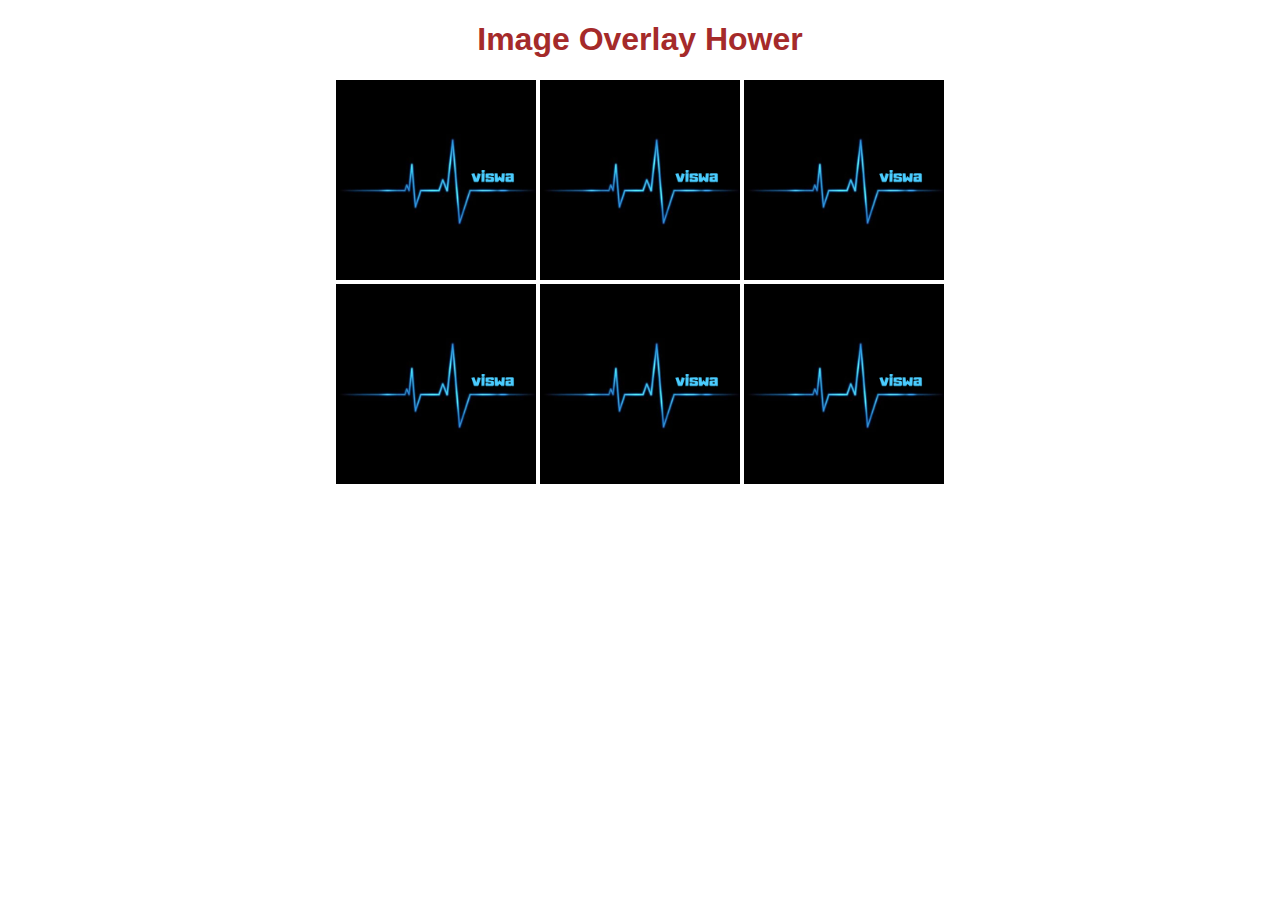
<file: index.html>
<!DOCTYPE html>
<html lang="en">
<head>
    <meta charset="UTF-8">
    <meta http-equiv="X-UA-Compatible" content="IE=edge">
    <meta name="viewport" content="width=device-width, initial-scale=1.0">
    <link rel="stylesheet" href="hower.css"/>

    <title>Document</title>
</head>
<body>
    <h1 class="title" align="center "> Image Overlay Hower</h1>

    <div align="center">
        <div>
            <div class="container">
                <img src="viswa.jpg" alt="img" class="image">
                <div class="overlay  overlayleft">
                    <div class="text">
                        left
                    </div>
                </div>
            </div>
            <div class="container">
                <img src="viswa.jpg" alt="img" class="image">
                <div class="overlay  overlayright">
                    <div class="text">
                        right
                    </div>
                </div>
            </div>
            <div class="container">
                <img src="viswa.jpg" alt="img" class="image">
                <div class="overlay  overlayfade">
                    <div class="text">
                        fade
                    </div>
                </div>
            </div>
        </div>
        <div>
            <div class="container">
                <img src="viswa.jpg" alt="img" class="image">
                <div class="overlay  overlaytop">
                    <div class="text">
                        top
                    </div>
                </div>
            </div>
            <div class="container">
                <img src="viswa.jpg" alt="img" class="image">
                <div class="overlay  overlaybottom">
                    <div class="text">
                        bottom
                    </div>
                </div>
            </div>
            <div class="container">
                <img src="viswa.jpg" alt="img" class="image">
                <div class="overlay  overlaycross">
                    <div class="text">
                        cross
                    </div>
                </div>
            </div>
        </div>
    </div>
</body>
</html>
</file>
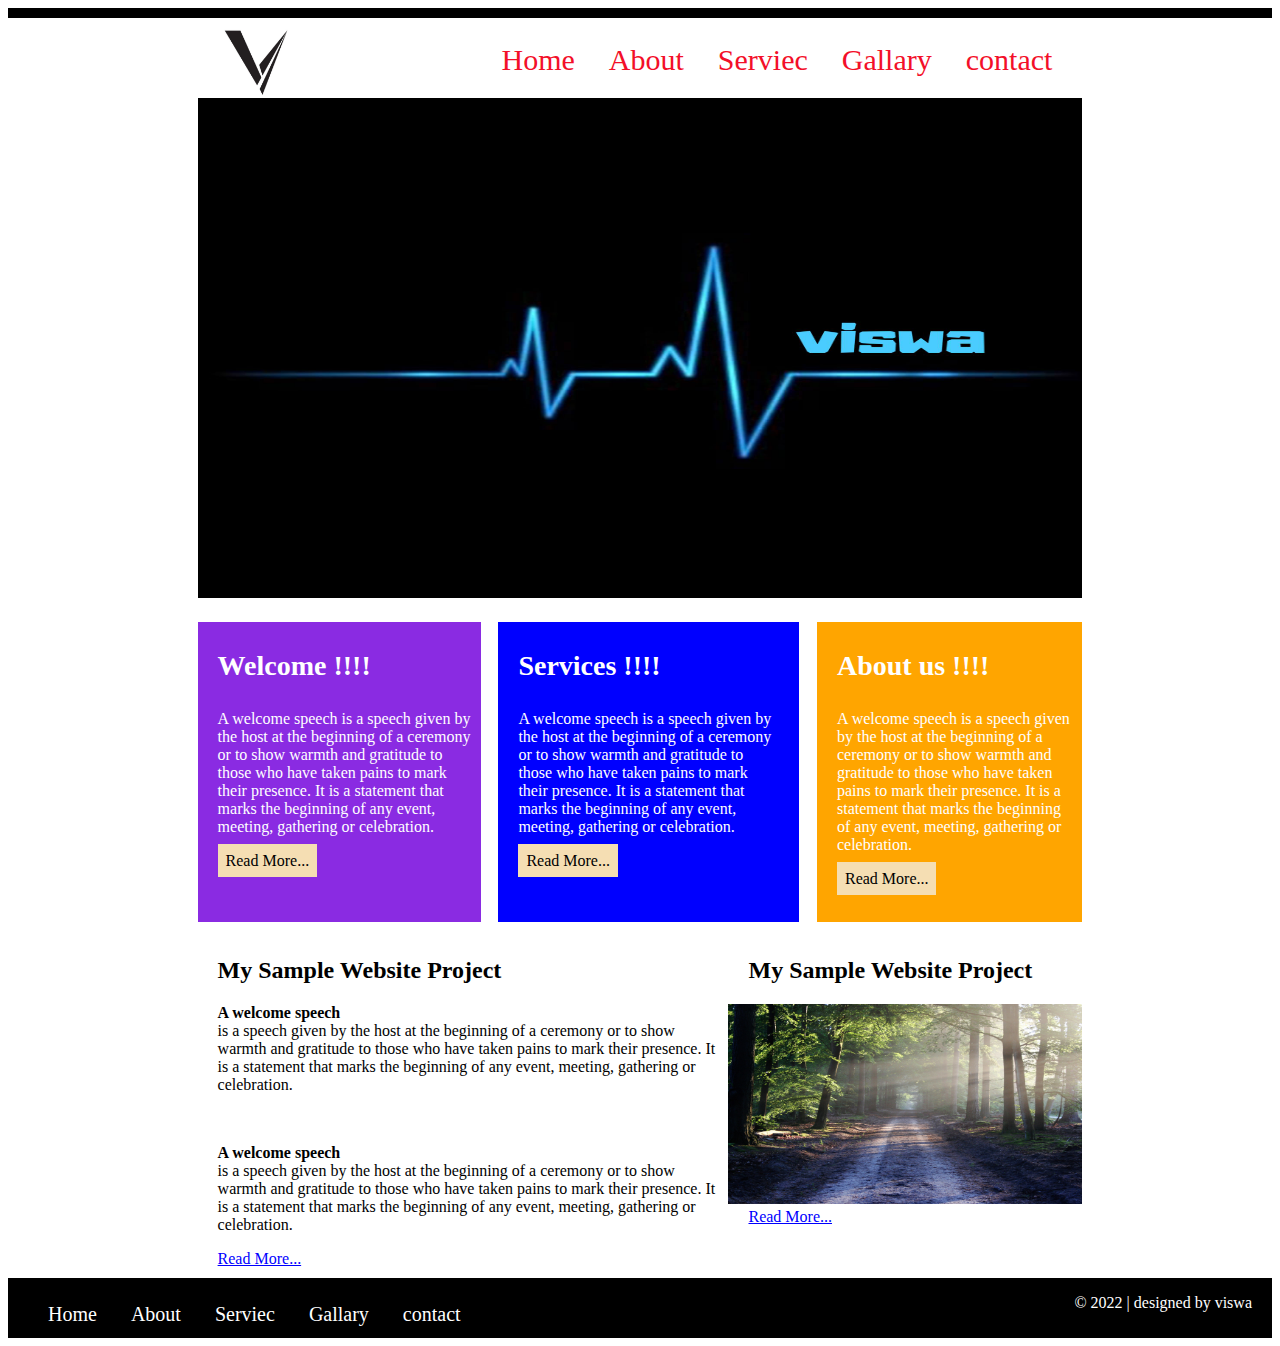
<file: home.html>
<!DOCTYPE html>
<html lang="en">
<head>
    <meta charset="UTF-8">
    <meta http-equiv="X-UA-Compatible" content="IE=edge">
    <meta name="viewport" content="width=device-width, initial-scale=1.0">
    <link rel="stylesheet" href="style.css"/>
    
    <title>rug</title>
</head>
<body>
    <div id="topbar">
    </div>

    <div id="container">
        <div id="header">
            <img src="logo.png"/>
            <ul>
                <li><a href="#">Home</a></li>
                <li><a href="#">About</a></li>
                <li><a href="#">Serviec</a></li>
                <li><a href="#">Gallary</a></li>
                <li><a href="#">contact</a></li>
            </ul>
        </div>

        <div id="banner">
                <img src="viswa.jpg">
                <div id="note">
                    
                </div>
        </div>

        <div id="content1">
            <h3 class="heading"> Welcome !!!!</h3>
            <p class="para">A welcome speech is a speech given by the host at the beginning of a ceremony or to show warmth and gratitude to those who have taken pains to mark their presence. It is a statement that marks the beginning of any event, meeting, gathering or celebration.</p>
            <a href="#"class="more">Read More...</a>
        </div>
        <div id="content2">
            <h3 class="heading"> Services !!!!</h3>
            <p class="para">A welcome speech is a speech given by the host at the beginning of a ceremony or to show warmth and gratitude to those who have taken pains to mark their presence. It is a statement that marks the beginning of any event, meeting, gathering or celebration.</p>
            <a href="#"class="more">Read More...</a>
        </div>
        <div id="content3">
            <h3 class="heading"> About us !!!!</h3>
            <p class="para">A welcome speech is a speech given by the host at the beginning of a ceremony or to show warmth and gratitude to those who have taken pains to mark their presence. It is a statement that marks the beginning of any event, meeting, gathering or celebration.</p>
            <a href="#"class="more">Read More...</a>
        </div>

        <div id="bottom1">
            <h2>My Sample Website Project</h2>
            <p><b>A welcome speech </b><br>is a speech given by the host at the beginning of a ceremony or to show warmth and gratitude to those who have taken pains to mark their presence. It is a statement that marks the beginning of any event, meeting, gathering or celebration.</p><br>
            <p><b>A welcome speech </b><br>is a speech given by the host at the beginning of a ceremony or to show warmth and gratitude to those who have taken pains to mark their presence. It is a statement that marks the beginning of any event, meeting, gathering or celebration.</p>
            <a href="#">Read More...</a>
        </div>
        <div id="bottom2">
            <h2>My Sample Website Project</h2>
            <img src="pict.jpg">
            <a href="#">Read More...</a>
        </div>
    </div>

    <div id="footer">
        <ul>
            <li><a href="#">Home</a></li>
            <li><a href="#">About</a></li>
            <li><a href="#">Serviec</a></li>
            <li><a href="#">Gallary</a></li>
            <li><a href="#">contact</a></li>
        </ul> 

        <p> &copy; 2022 | designed by viswa </p>
    </div>
    
</body>
</html>
</file>
<file: hower.css>
.title
{
    font-family: sans-serif;
    color: brown;
}

.container
{
    position: relative;
    width: 200px;
    height: 200px;
    display: inline-block;
}
.image
{
    display: block;
    width: 200px;
    height: 200px;
}

.overlay
{
    position: absolute;
    transition: all.3s ease;
    opacity: 0;
    background-color: blanchedalmond;
}

.container:hover .overlay
{
    opacity: 1;
}

.text
{
    color: white;
    font-family: sans-serif;
    position: absolute;
    top: 50%;
    left:50%;
    transform: translate(-50%,-50%);
    font-size: 40px;
} 

.overlayleft
{
    height: 100%;
    width: 0;
    top: 0;
    left: 0;
    background-color: blueviolet;
}

.overlayright
{
    height: 100%;
    width: 0;
    top: 0;
    right: 0;
    background-color: blueviolet;
}



.container:hover .overlayleft ,.container:hover .overlayright 
{
    width: 100%;
}

.overlaytop
{
    width: 100%;
    height:0;
    top: 0;
    left: 0;
    background-color: blueviolet;
}

.overlaybottom
{
    width: 100%;
    height:0;
    bottom: 0;
    left: 0;
    background-color: blueviolet;
}

.container:hover .overlaytop ,.container:hover .overlaybottom
{
    height: 100%;
}

.overlaycross
{
    width: 0;
    height:0;
    top: 0;
    left: 0;
    background-color: blueviolet;
}

.container:hover .overlaycross
{
    height: 100%;
    width: 100%;
}

.overlayfade
{
    width: 100%;
    height:100%;
    top: 0;
    left: 0;
    background-color: #a02be266;
}
</file>
<file: style.css>
#topbar
{
  height:10px;
  width: 100%;
  background-color:black;
}

body
{
  background-color: white;
  transition-delay: .5;
}

#container
{
  width: 70%;
  margin: 0px auto;
}

#header
{
  height: 80px;
  background-color: white;
}

#header img
{
  height: 80px;
 
}

#header img:hover
{
  opacity: 0.5;
}

#header ul
{
  float:right;
  margin-top: 25px;
}

#header ul li
{
  display: inline;
  margin-right: 30px;
}

#header ul li a 
{
  color:
  rgb(243, 15, 41);
  text-decoration: none;
  font-size: 30px;
}

#banner img
{
  width: 100%;
  height: 500px;
  padding-bottom: 20px;
}

#banner img:hover
{
  opacity: .5;
}

#content1
{
  width: 32%;
  height: 300px;
  background-color: blueviolet;
  float: left;
  margin-right: 2%;

}

#content2
{
  width: 32%;
  height: 300px;
  background-color: blue;
  float: left;
  padding-right: 2%;
}

#content3
{
  width: 30%;
  height: 300px;
  background-color: orange;
  float: right;
}

.heading
{
  color: white;
  margin-left: 20px;
  font-size: 28px;
}

.para
{
  color: white;
  margin-left: 20px;
  margin-right: 8px;

}

.more
{
  text-decoration: none;
  color: black;
  background-color: wheat;
  padding: 8px;
  margin-left: 20px;
}

#bottom1
{
  width: 60%;
  float: left;
  margin-top: 15px;
  margin-bottom: 10px;
}

#bottom2
{
  width: 40%;
  float: right;
  margin-top: 15px;
  margin-bottom: 5px;
}

#bottom1 h2
{
  color:black;
  margin-left: 20px;
  margin-right: 8px;
}

#bottom1 p
{
  color:black;
  margin-left: 20px;
  margin-right: 8px;
}

#bottom1 a
{
  margin-left: 20px;
  color: blue;
}

#bottom2 h2
{
  color:black;
  margin-left: 20px;
  margin-right: 8px;
}

#bottom2 img
{
 width: 100%;
 height: 200px;
}

#bottom2 a
{
  margin-left: 20px;
  color: blue;
}


#footer
{
  width: 100%;
  height: 60px;
  background-color: black;
  clear: both;
}

#footer ul
{
  float:left;
  margin-top: 25px;
  margin-bottom: 15px;
}

#footer ul li
{
  display: inline;
  margin-right: 30px;
}

#footer ul li a 
{
  color:white;
  text-decoration: none;
  font-size: 20px;
}

#footer p
{
  color: white;
  float:right;
  margin-right: 20px;
}
</file>
